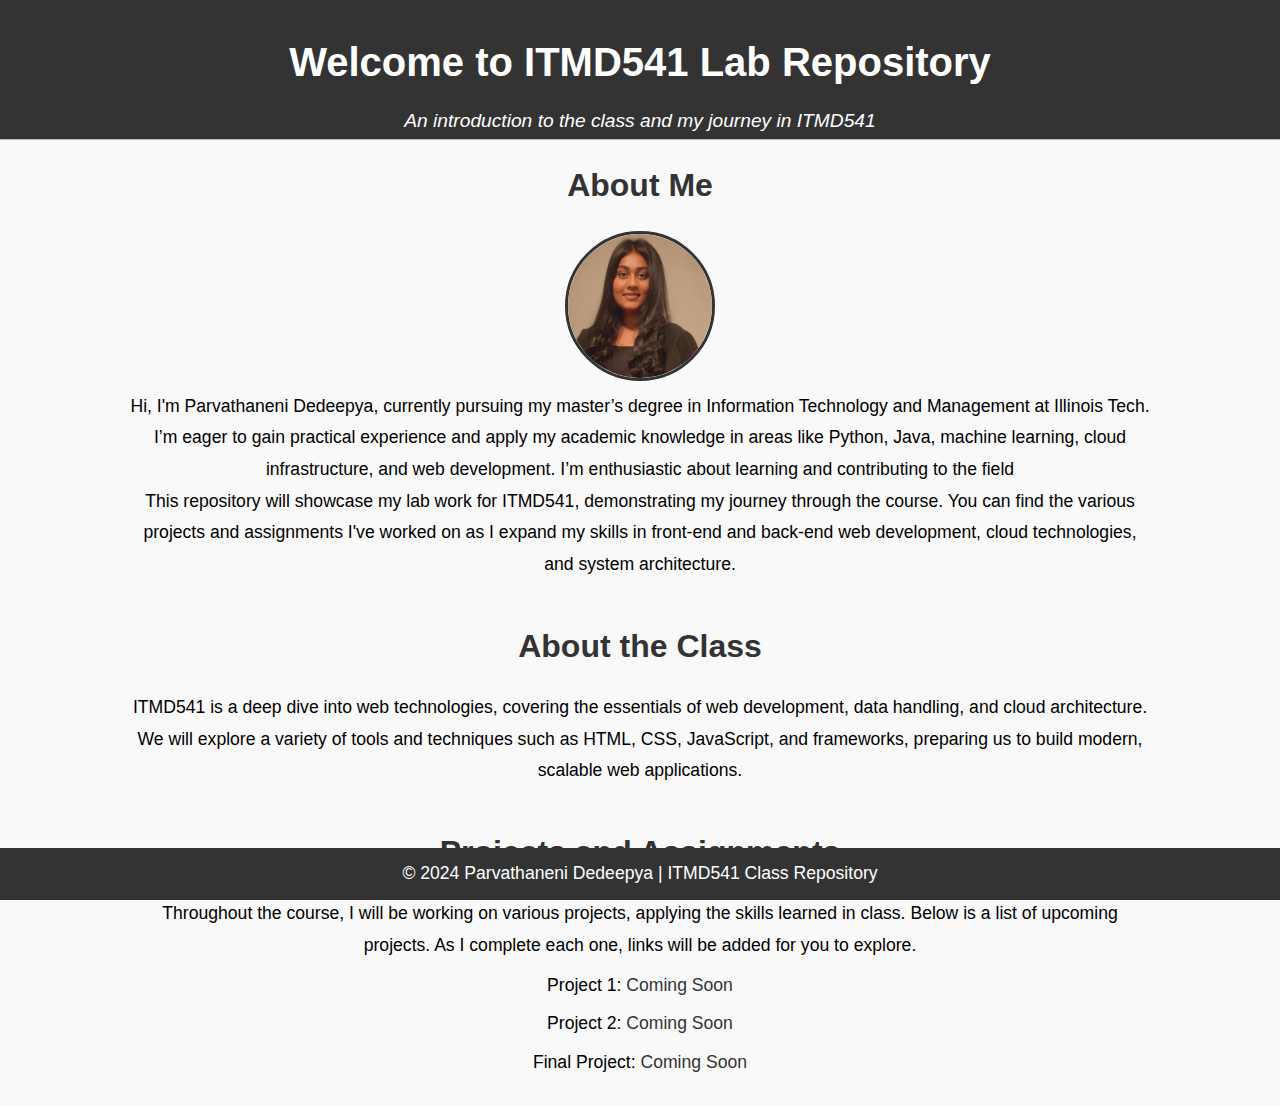
<file: index.html>
<!DOCTYPE html>
<html lang="en">
<head>
    <meta charset="UTF-8">
    <meta name="viewport" content="width=device-width, initial-scale=1.0">
    <meta name="description" content="ITMD441/ITMD541 Class Introduction and Bio of Parvathaneni Dedeepya">
    <title>Welcome to ITMD541 Lab Work</title>
    <link rel="stylesheet" href="style.css">
    
</head>
<body>
    <header>
        <div class="container">
            <h1>Welcome to ITMD541 Lab Repository</h1>
            <p class="subheader">An introduction to the class and my journey in ITMD541</p>
        </div>
    </header>

    <section id="intro">
        <div class="container">
            <h2>About Me</h2>
            <img src="profile.jpg" alt="Profile Picture" class="profile-img">
            <p>
                Hi, I'm Parvathaneni Dedeepya, currently pursuing my master’s degree in Information Technology and Management at Illinois Tech. 
                I’m eager to gain practical experience and apply my academic knowledge in areas like Python, Java, machine learning, cloud infrastructure, and web development. 
                I’m enthusiastic about learning and contributing to the field
            </p>
            <p>
                This repository will showcase my lab work for ITMD541, demonstrating my journey through the course. You can find the 
                various projects and assignments I've worked on as I expand my skills in front-end and back-end web development, cloud technologies, 
                and system architecture.
            </p>
        </div>
    </section>

    <section id="class">
        <div class="container">
            <h2>About the Class</h2>
            <p>
                ITMD541 is a deep dive into web technologies, covering the essentials of web development, data handling, and cloud architecture.
                We will explore a variety of tools and techniques such as HTML, CSS, JavaScript, and frameworks, preparing us to build modern, scalable 
                web applications.
            </p>
        </div>
    </section>

    <section id="projects">
        <div class="container">
            <h2>Projects and Assignments</h2>
            <p>
                Throughout the course, I will be working on various projects, applying the skills learned in class. Below is a list of upcoming 
                projects. As I complete each one, links will be added for you to explore.
            </p>
            <ul>
                <li>Project 1: <a href="#">Coming Soon</a></li>
                <li>Project 2: <a href="#">Coming Soon</a></li>
                <li>Final Project: <a href="#">Coming Soon</a></li>
            </ul>
        </div>
    </section>

    <footer>
        <div class="container">
            <p>&copy; 2024 Parvathaneni Dedeepya | ITMD541 Class Repository</p>
        </div>
    </footer>
</body>
</html>
</file>
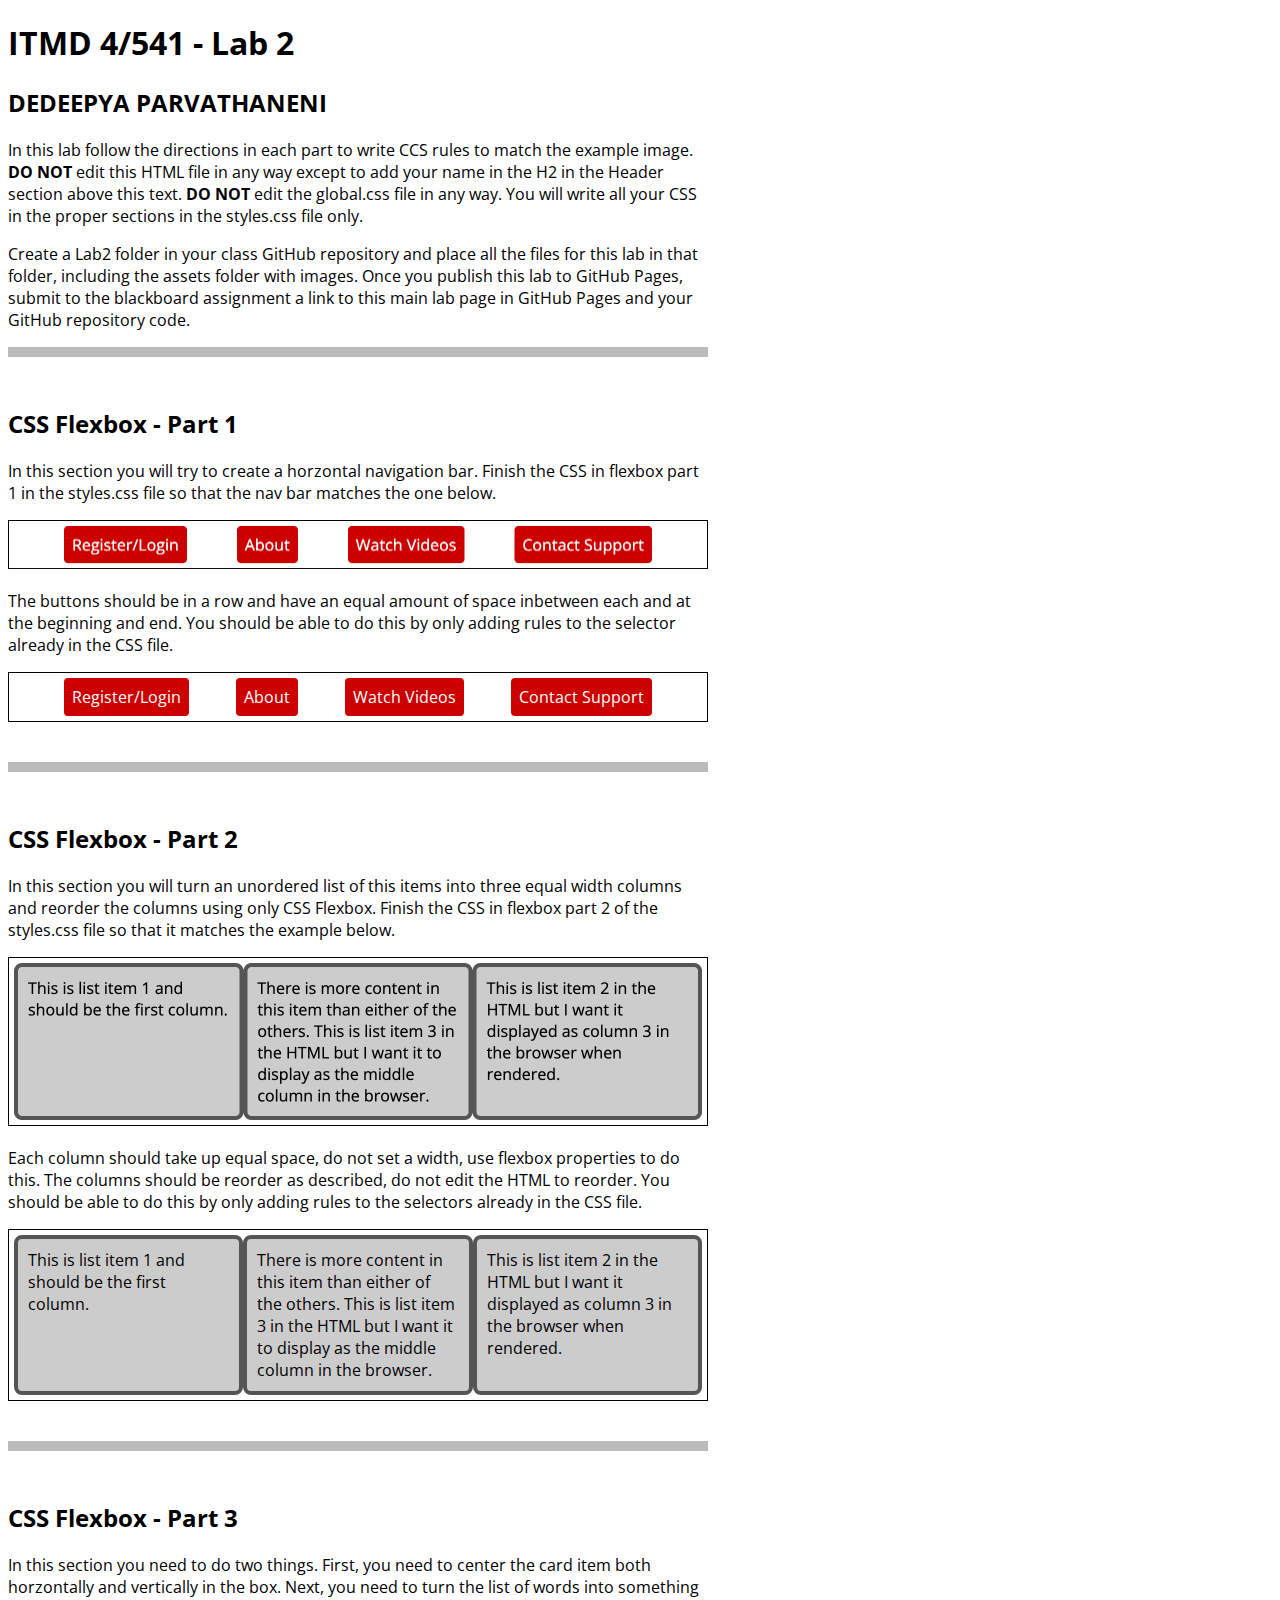
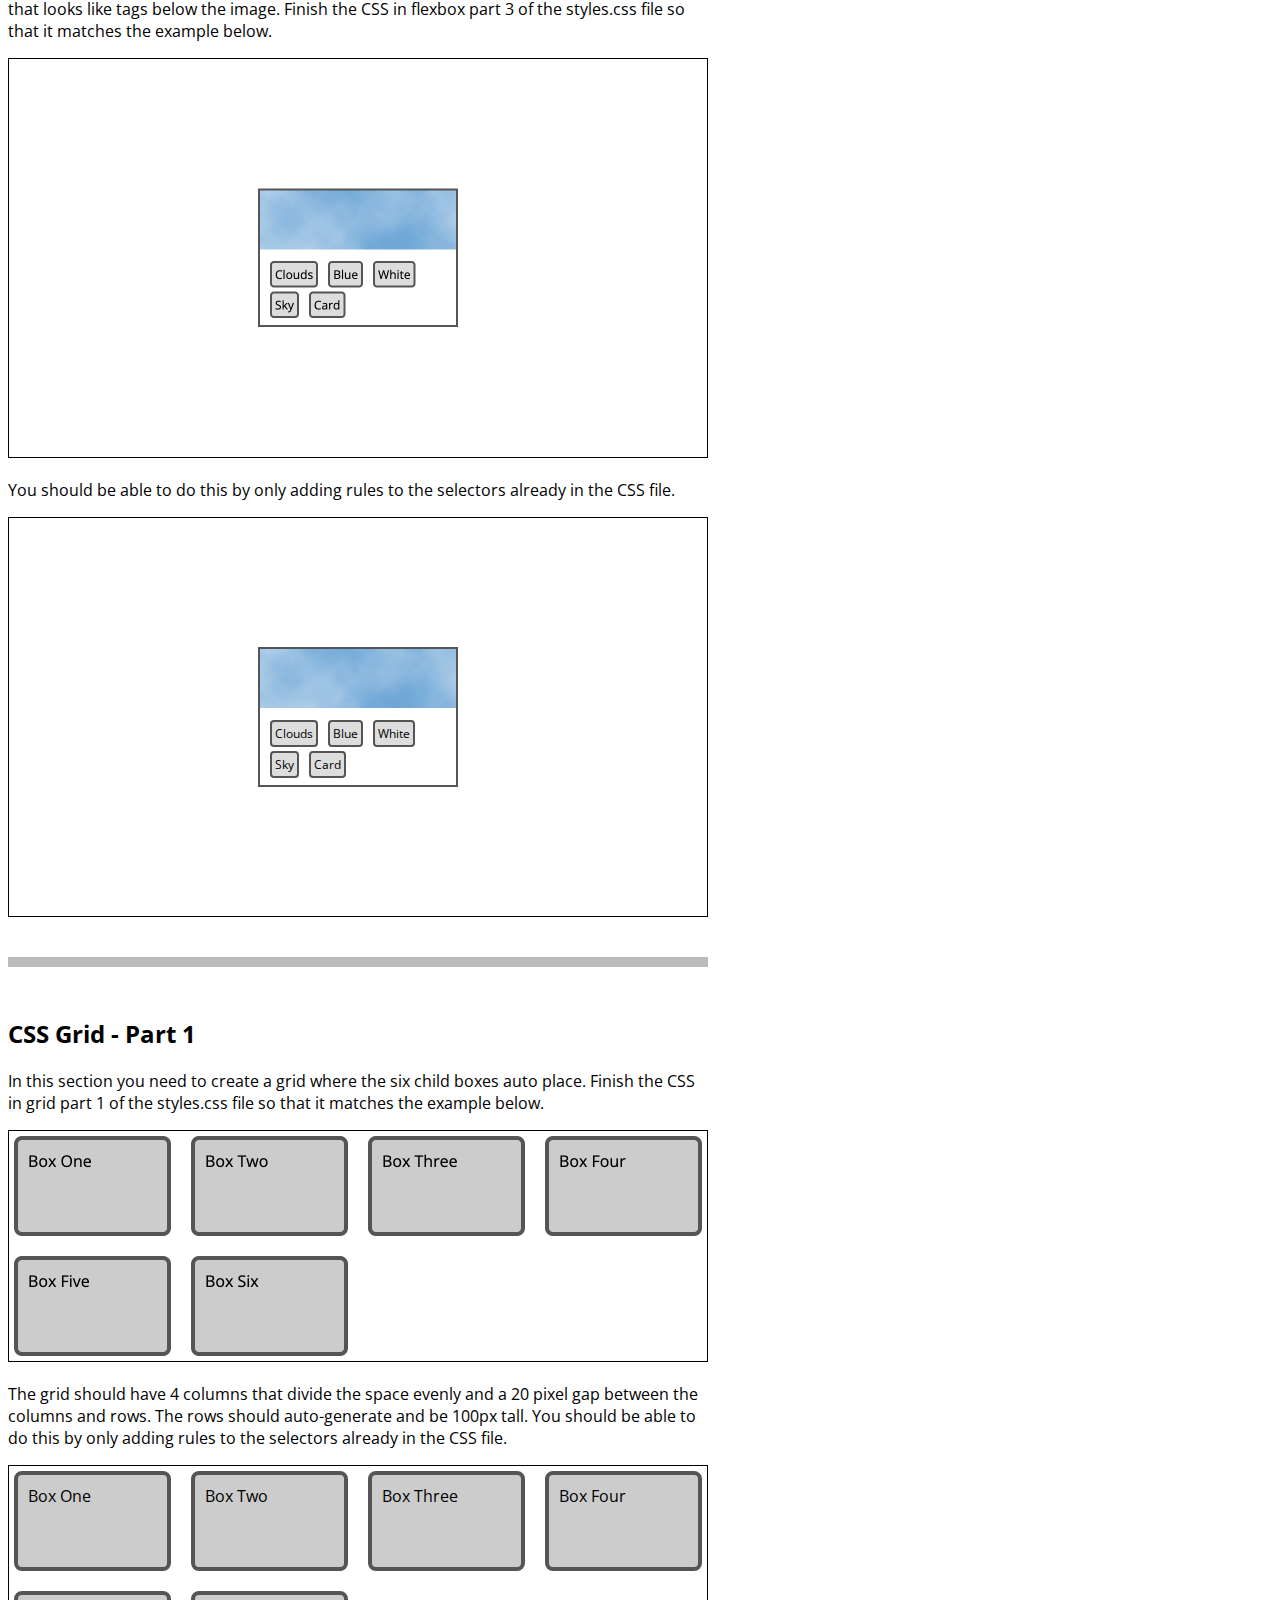
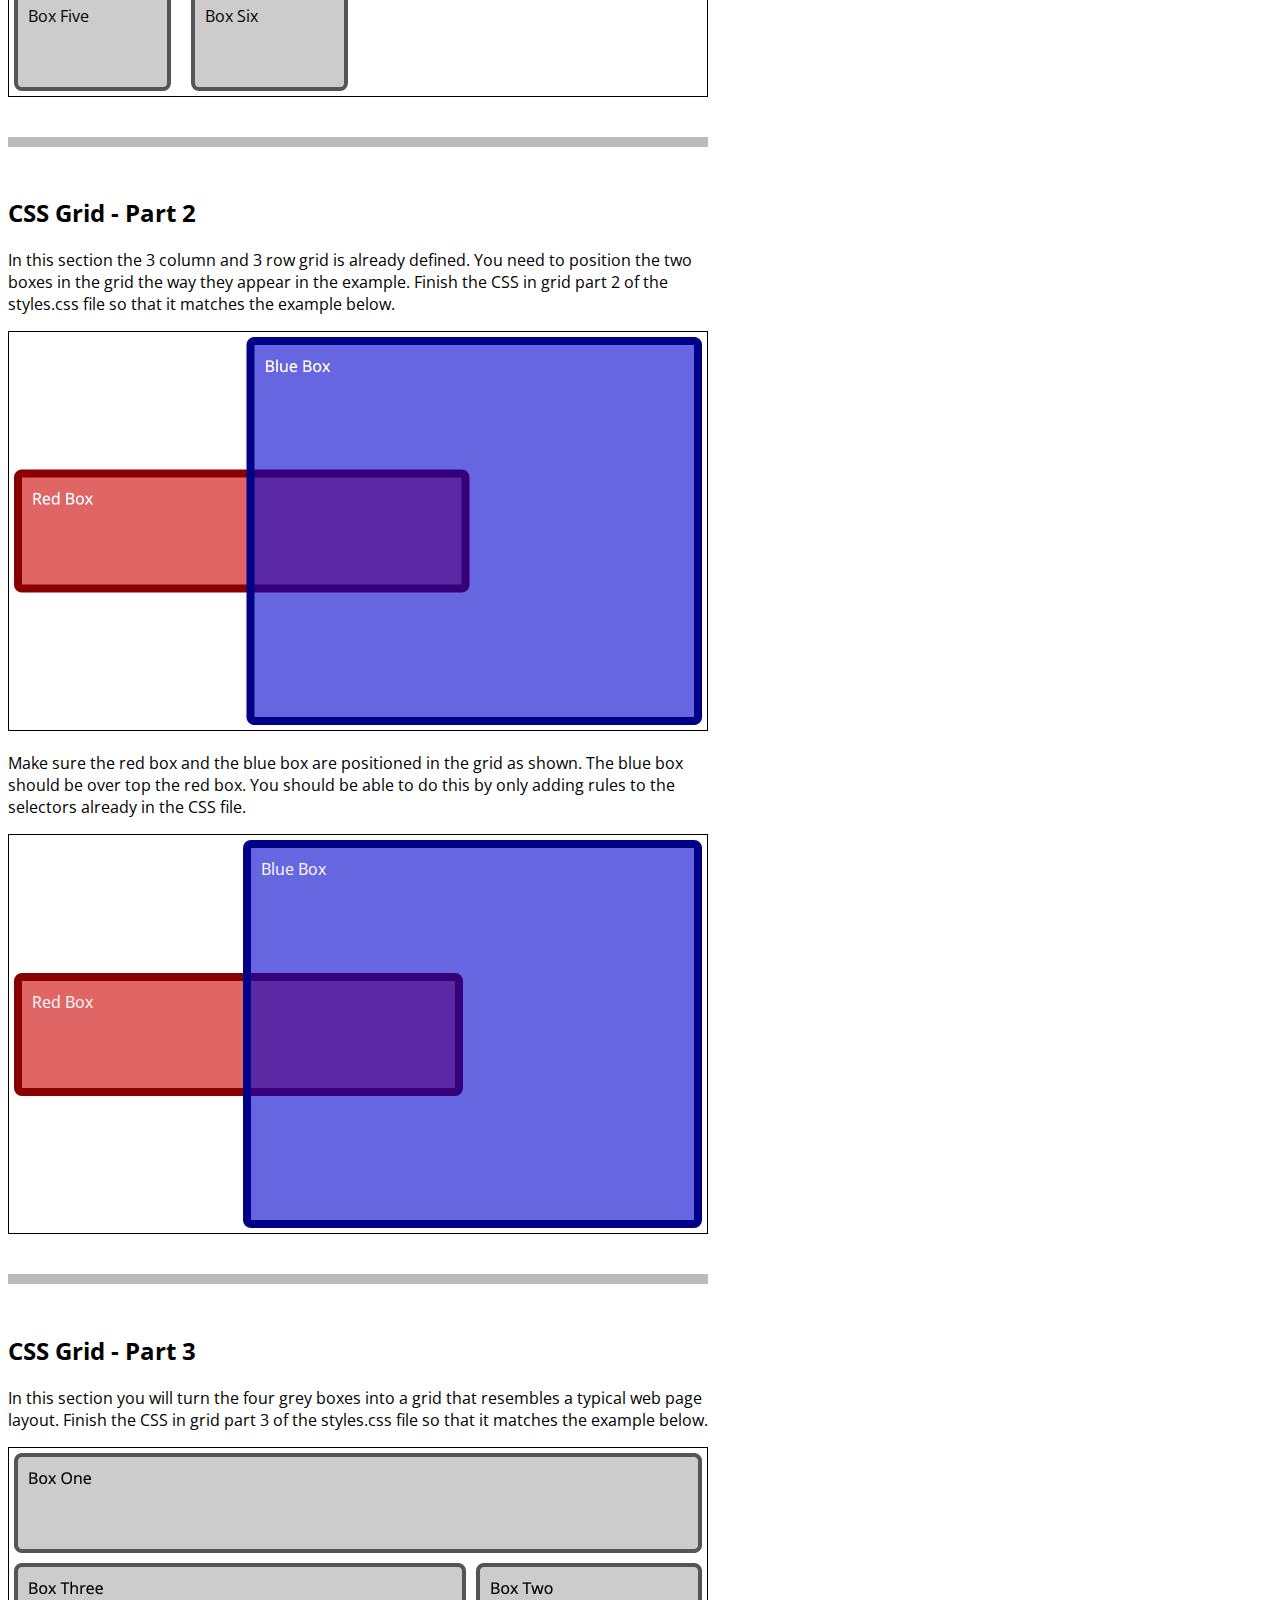
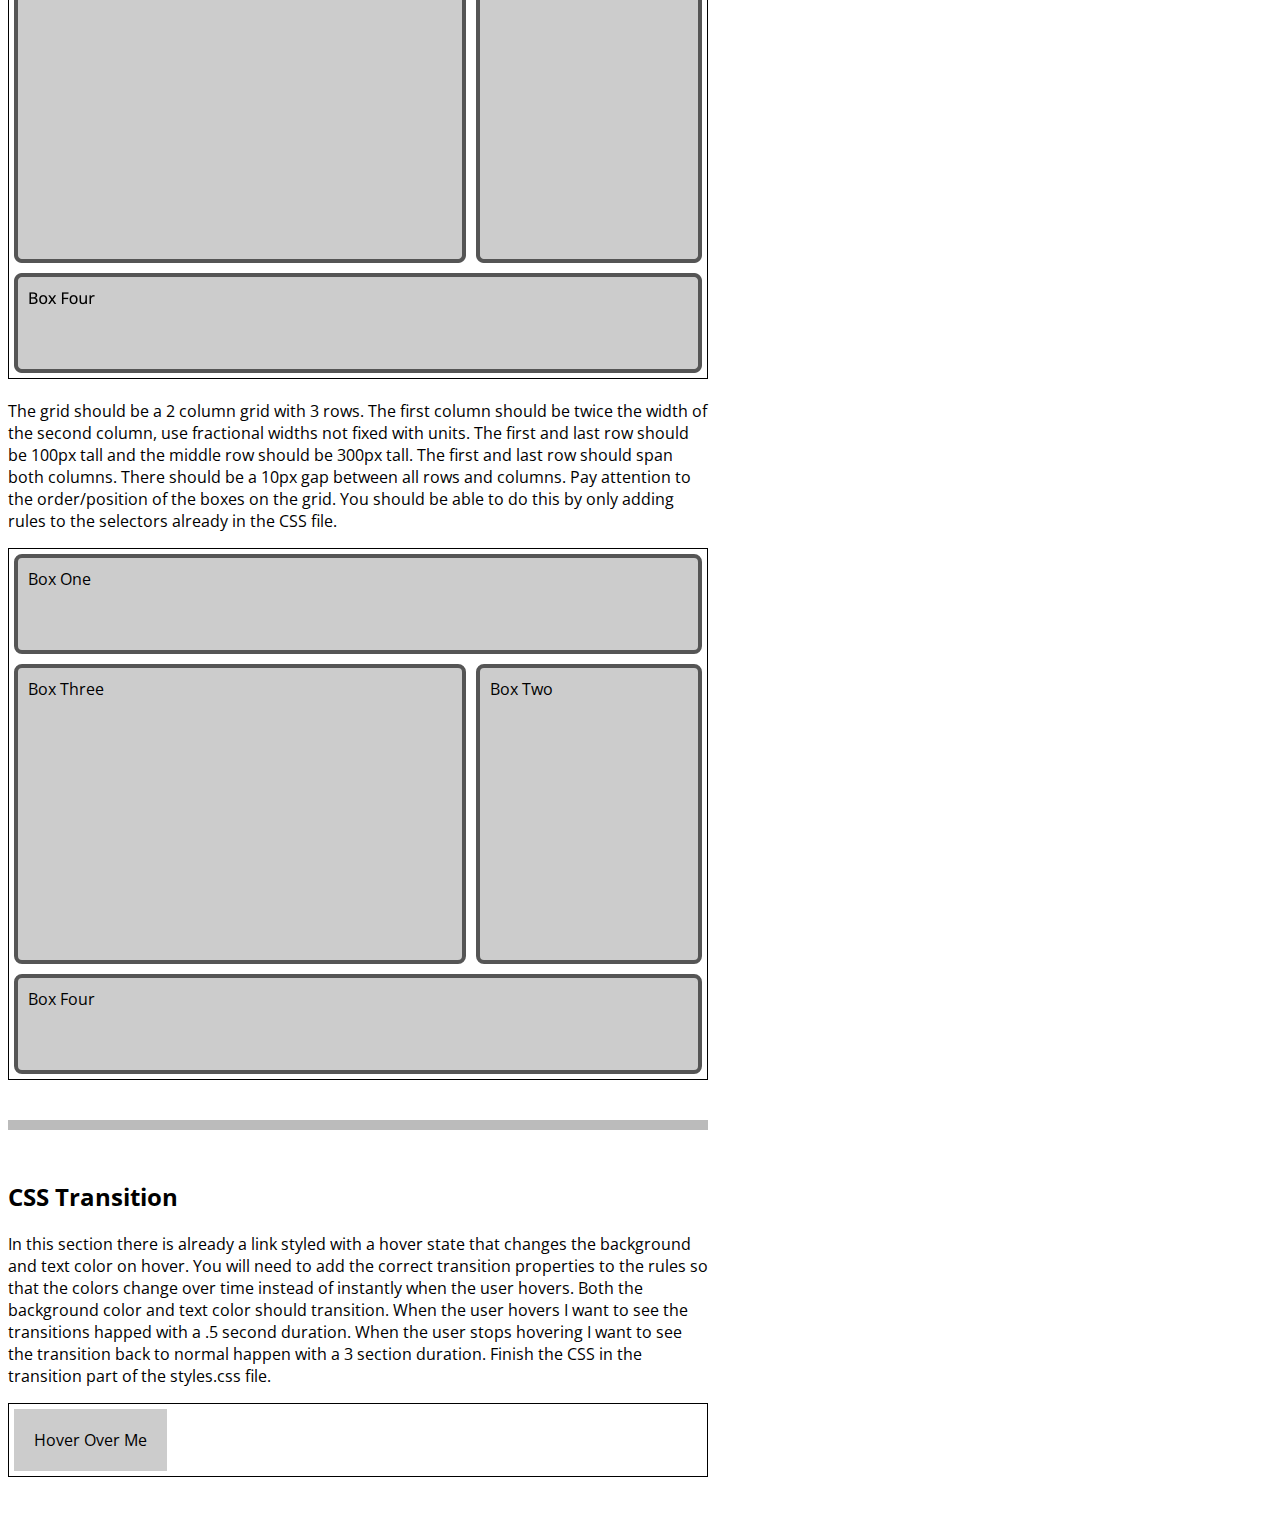
<file: Lab2/index.html>
<!DOCTYPE html>
<html lang="en">
<head>
  <meta charset="UTF-8">
  <meta http-equiv="X-UA-Compatible" content="IE=edge">
  <meta name="viewport" content="width=device-width, initial-scale=1.0">
  <title>ITMD 4/541 - Lab 2</title>
  <link rel="preconnect" href="https://fonts.googleapis.com">
  <link rel="preconnect" href="https://fonts.gstatic.com" crossorigin>
  <link href="https://fonts.googleapis.com/css2?family=Open+Sans:ital,wght@0,400;0,700;1,400&display=swap" rel="stylesheet">
  <link href="assets/global.css" rel="stylesheet">
  <link href="styles.css" rel="stylesheet">
</head>
<body>
  <header class="w700">
    <h1>ITMD 4/541 - Lab 2</h1>
    <h2>DEDEEPYA PARVATHANENI</h2>
    <p>In this lab follow the directions in each part to write CCS rules to match the example image. <strong>DO NOT</strong> edit this HTML file in any way except to add your name in the H2 in the Header section above this text. <strong>DO NOT</strong> edit the global.css file in any way. You will write all your CSS in the proper sections in the styles.css file only.</p>
    <p>Create a Lab2 folder in your class GitHub repository and place all the files for this lab in that folder, including the assets folder with images. Once you publish this lab to GitHub Pages, submit to the blackboard assignment a link to this main lab page in GitHub Pages and your GitHub repository code.</p>
  </header>
  <section id="flex-section1" class="w700">
    <h2>CSS Flexbox - Part 1</h2>
    <p>In this section you will try to create a horzontal navigation bar. Finish the CSS in flexbox part 1 in the styles.css file so that the nav bar matches the one below.</p>
    <img src="assets/flex-p1.png" alt="flexbox part 1 example" width="700">
    <p>The buttons should be in a row and have an equal amount of space inbetween each and at the beginning and end. You should be able to do this by only adding rules to the selector already in the CSS file.</p>
    <div class="box">
      <nav>
        <ul>
          <li><a class="btn" href="#/register">Register/Login</a></li>
          <li><a class="btn" href="#/about">About</a></li>
          <li><a class="btn" href="#/videos">Watch Videos</a></li>
          <li><a class="btn" href="#/support">Contact Support</a></li>
        </ul>
      </nav>
    </div>
  </section>
  <section id="flex-section2" class="w700">
    <h2>CSS Flexbox - Part 2</h2>
    <p>In this section you will turn an unordered list of this items into three equal width columns and reorder the columns using only CSS Flexbox. Finish the CSS in flexbox part 2 of the styles.css file so that it matches the example below.</p>
    <img src="assets/flex-p2.png" alt="flexbox part 2 example" width="700">
    <p>Each column should take up equal space, do not set a width, use flexbox properties to do this. The columns should be reorder as described, do not edit the HTML to reorder. You should be able to do this by only adding rules to the selectors already in the CSS file.</p>
    <div class="box">
      <nav>
        <ul>
          <li class="greybox item1">This is list item 1 and should be the first column.</li>
          <li class="greybox item2">This is list item 2 in the HTML but I want it displayed as column 3 in the browser when rendered.</li>
          <li class="greybox item3">There is more content in this item than either of the others. This is list item 3 in the HTML but I want it to display as the middle column in the browser.</li>
        </ul>
      </nav>
    </div>
  </section>
  <section id="flex-section3" class="w700">
    <h2>CSS Flexbox - Part 3</h2>
    <p>In this section you need to do two things. First, you need to center the card item both horzontally and vertically in the box. Next, you need to turn the list of words into something that looks like tags below the image. Finish the CSS in flexbox part 3 of the styles.css file so that it matches the example below.</p>
    <img src="assets/flex-p3.png" alt="flexbox part 3 example" width="700">
    <p>You should be able to do this by only adding rules to the selectors already in the CSS file.</p>
    <div class="box h400">
      <div class="card">
        <img src="assets/clouds.jpg" alt="clouds" width="200">
        <div class="tags">
          <ul>
            <li>Clouds</li>
            <li>Blue</li>
            <li>White</li>
            <li>Sky</li>
            <li>Card</li>
          </ul>
        </div>
      </div>
    </div>
  </section>
  <section id="grid-section1" class="w700">
    <h2>CSS Grid - Part 1</h2>
    <p>In this section you need to create a grid where the six child boxes auto place. Finish the CSS in grid part 1 of the styles.css file so that it matches the example below.</p>
    <img src="assets/grid-p1.png" alt="grid part 1 example" width="700">
    <p>The grid should have 4 columns that divide the space evenly and a 20 pixel gap between the columns and rows. The rows should auto-generate and be 100px tall. You should be able to do this by only adding rules to the selectors already in the CSS file.</p>
    <div class="box">
      <div class="grid">
        <div class="greybox">Box One</div>
        <div class="greybox">Box Two</div>
        <div class="greybox">Box Three</div>
        <div class="greybox">Box Four</div>
        <div class="greybox">Box Five</div>
        <div class="greybox">Box Six</div>
      </div>
    </div>
    </div>
  </section>
  <section id="grid-section2" class="w700">
    <h2>CSS Grid - Part 2</h2>
    <p>In this section the 3 column and 3 row grid is already defined. You need to position the two boxes in the grid the way they appear in the example. Finish the CSS in grid part 2 of the styles.css file so that it matches the example below.</p>
    <img src="assets/grid-p2.png" alt="grid part 2 example" width="700">
    <p>Make sure the red box and the blue box are positioned in the grid as shown. The blue box should be over top the red box. You should be able to do this by only adding rules to the selectors already in the CSS file.</p>
    <div class="box h400">
      <div class="grid">
        <div class="gridboxblue">Blue Box</div>
        <div class="gridboxred">Red Box</div>
      </div>
    </div>
    </div>
  </section>
  <section id="grid-section3" class="w700">
    <h2>CSS Grid - Part 3</h2>
    <p>In this section you will turn the four grey boxes into a grid that resembles a typical web page layout. Finish the CSS in grid part 3 of the styles.css file so that it matches the example below.</p>
    <img src="assets/grid-p3.png" alt="grid part 3 example" width="700">
    <p>The grid should be a 2 column grid with 3 rows. The first column should be twice the width of the second column, use fractional widths not fixed with units. The first and last row should be 100px tall and the middle row should be 300px tall. The first and last row should span both columns. There should be a 10px gap between all rows and columns. Pay attention to the order/position of the boxes on the grid. You should be able to do this by only adding rules to the selectors already in the CSS file.</p>
    <div class="box">
      <div class="grid">
        <div class="greybox box1">Box One</div>
        <div class="greybox box2">Box Two</div>
        <div class="greybox box3">Box Three</div>
        <div class="greybox box4">Box Four</div>
      </div>
    </div>
    </div>
  </section>
  <section id="transition-section" class="w700">
    <h2>CSS Transition</h2>
    <p>In this section there is already a link styled with a hover state that changes the background and text color on hover. You will need to add the correct transition properties to the rules so that the colors change over time instead of instantly when the user hovers. Both the background color and text color should transition. When the user hovers I want to see the transitions happed with a .5 second duration. When the user stops hovering I want to see the transition back to normal happen with a 3 section duration. Finish the CSS in the transition part of the styles.css file.</p>
    <div class="box">
      <a href="#">Hover Over Me</a>
    </div>
    </div>
  </section>
</body>
</html>
</file>
<file: style.css>
* {
    margin: 0;
    padding: 0;
    box-sizing: border-box;
}

body {
    font-family: Arial, sans-serif;
    background-color: #f9f9f9;
    line-height: 1.6;
    margin: 0;
    padding: 0
    color: #333;
}

.container {
    width: 80%;
    margin: auto;
    overflow: hidden;
}

header {
    background: #333;
    color: white;
    padding-top: 30px;
    min-height: 70px;
    border-bottom: #bbb 1px solid;
    text-align: center;
}

header h1 {
    margin-bottom: 10px;
    font-size: 2.5rem;
}

.subheader {
    font-size: 1.2rem;
    font-style: italic;
}

section {
    padding: 20px 0;
}

h2 {
    font-size: 2rem;
    color: #333;
    margin-bottom: 20px;
    text-align: center;
}

.profile-img {
    display: block;
    width: 150px;
    height: 150px;
    border-radius: 50%;
    margin: 10px auto;
    border: 3px solid #333;
}

p {
    text-align: center;
    font-size: 1.1rem;
    line-height: 1.8;
}

ul {
    list-style: none;
    text-align: center;
}

ul li {
    font-size: 1.1rem;
    margin: 10px 0;
}

ul li a {
    color: #333;
    text-decoration: none;
}

.main-content {
    padding: 20px;
    background: #fff;
    border-radius: 8px;
    box-shadow: 0 0 10px rgba(0, 0, 0, 0.1);
  }

footer {
    background-color: #333;
    color: white;
    text-align: center;
    padding: 10px 0;
    margin-top: 40px;
    position: fixed;
    bottom: 0;
    width: 100%;
}

footer p {
    margin: 0;
}
</file>
<file: Lab2/assets/global.css>
/* Global CSS - Do Not Edit */

* {
  box-sizing: border-box;
  font-family: 'Open Sans', sans-serif;
}

section {
  padding: 30px 0 40px;
  border-top: 10px solid #bbb;
}

.btn {
  background-color: #cc0000;
  padding: 8px;
  color: #fff;
  display: inline-block;
  text-decoration: none;
  border-radius: 4px;
  font-size: 1rem;
}

.box {
  border: 1px solid #000;
  padding: 5px;
}

img {
  max-width: 100%;
}

.w700 {
  width: 700px;
}

.h500 {
  height: 500px;
}

.h400 {
  height: 400px;
}

.greybox {
  background-color: #ccc;
  color: #000;
  padding: 10px;
  border: 4px solid #555;
  border-radius: 8px;
}

.gridboxblue {
  background-color:rgba(0,0,204,.6);
  color: #fff;
  padding: 10px;
  border: 8px solid #000088;
  border-radius: 8px;
}

.gridboxred {
  background-color: rgba(204,0,0,.6);
  color: #fff;
  padding: 10px;
  border: 8px solid #880000;
  border-radius: 8px;
}

.card {
  width: 200px;
  border: 2px solid #555;
}

.tags {
  padding: 5px;
}

.tags li {
  background-color: #ddd;
  color: #000;
  padding: 3px;
  border: 2px solid #555;
  border-radius: 4px;
  font-size: .75rem;
  margin: 2px 5px;
}

#grid-section2 .grid {
	display: grid;
	grid-template-columns: 1fr 1fr 1fr;
	grid-template-rows: 1fr 1fr 1fr;
	grid-gap: 10px;
  height: 100%;
}
</file>
<file: Lab2/styles.css>
/* Flexbox Part 1 */

#flex-section1 ul {
	display: flex;
	justify-content: space-between;
	list-style: none;
	padding: 0;
	margin: 0 50px;
}

/* end Flexbox Part 1 */


/* Flexbox Part 2 */

#flex-section2 ul {
	display: flex;
	flex-wrap: wrap;
	justify-content: space-between;
	list-style: none;
	padding: 0;
	margin: 0;
	flex-direction: row;
	flex-basis: 40%;
}

#flex-section2 li {
	flex:1
}

#flex-section2 .item1 {
	order:1
}

#flex-section2 .item2 {
	order:3
}

#flex-section2 .item3 {
	order:2
}

/* end Flexbox Part 2 */


/* Flexbox Part 3 */

#flex-section3 .box {
	padding: 0;
	margin: 0;
	display: flex;
	justify-content: center;
	align-items: center;
}

#flex-section3 .tags ul {
	padding: 0;
	margin: 0;
	list-style: none;
	display: flex;
	justify-content: flex-start;
	flex-wrap: wrap;
}

/* end Flexbox Part 3 */


/* Grid Part 1 */

#grid-section1 .grid {
	display: grid;
	grid-template-columns: repeat(4,1fr);
	grid-gap: 20px;
	grid-template-rows: repeat(auto,100px);
	grid-auto-rows: 100px;
}

/* end Grid Part 1 */


/* Grid Part 2 */

#grid-section2 .gridboxblue {
	display: grid;
	grid-column: 2 / span 3;
	grid-row: 1 / span 3;
	order: 2;
}

#grid-section2 .gridboxred {
	display: grid;
	grid-column: 1 / span 2;
	grid-row: 2;
	order: 1;
}

/* end Grid Part 2 */


/* Grid Part 3 */

#grid-section3 .grid {
    display: grid;                                     
    grid-template-columns: 2fr 1fr;                   
    grid-template-rows: 100px 300px 100px;            
    gap: 10px;                                        
}

#grid-section3 .box1 {
    grid-column: 1 / 3;                              
    grid-row: 1 / 2;                                
}

#grid-section3 .box2 {
    grid-column: 2 / 3;                           
    grid-row: 2 / 3;                                 
}

#grid-section3 .box3 {
    grid-column: 1 / 2;                               
    grid-row: 2 / 3;                                 
}

#grid-section3 .box4 {
    grid-column: 1 / 3;                              
    grid-row: 3 / 4;                                  
}

/* end Grid Part 3 */


/* Transition Part */

#transition-section .box a {
    display: inline-block;
    background-color: #ccc;
    color: #000;
    padding: 20px;
    text-decoration: none;
    transition: background-color 3s, color 3s; 
}

#transition-section .box a:hover {
    background-color: #6f0000;
    color: #fff;
    transition: background-color 0.5s, color 0.5s; 
}

/* end Transition Part */
</file>
